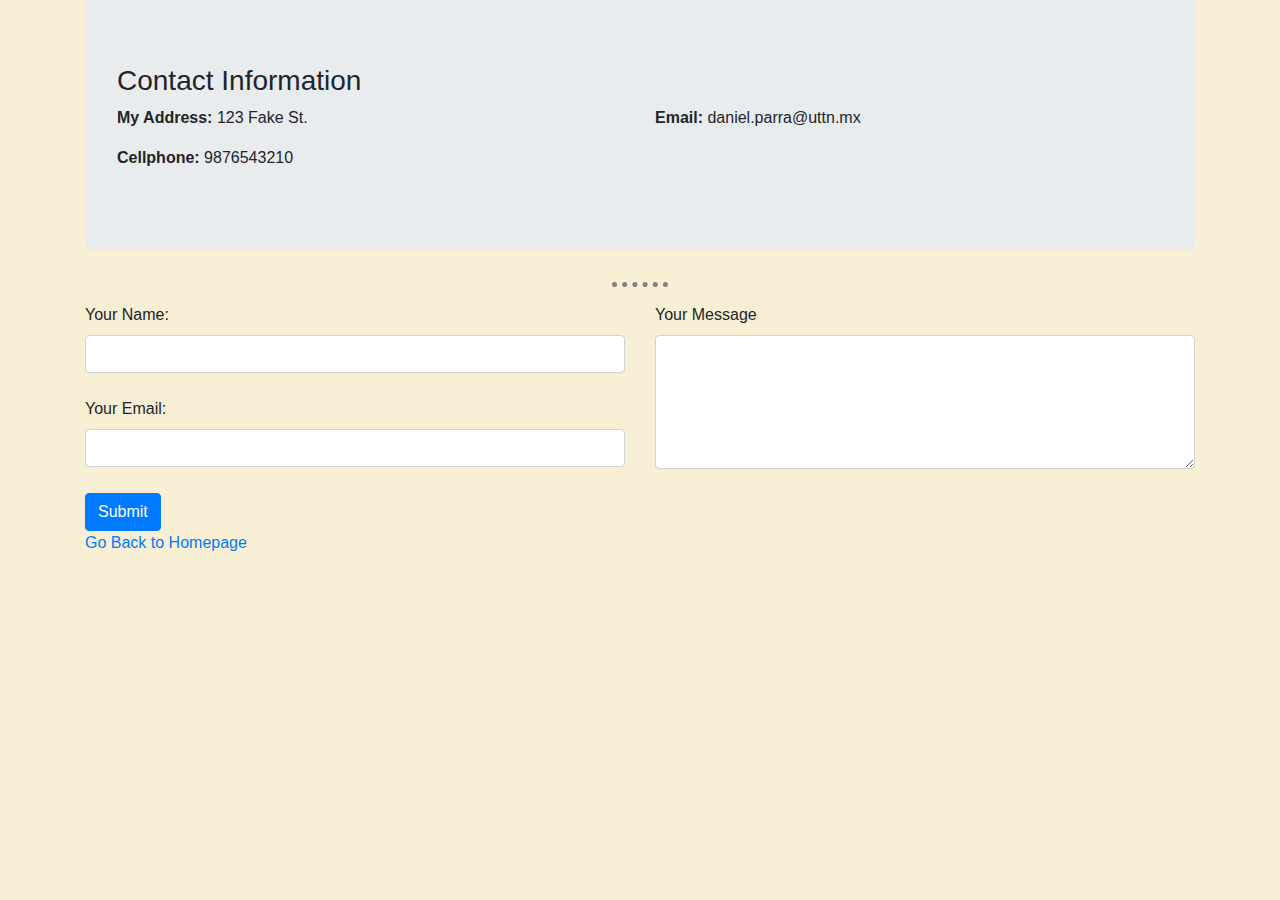
<file: Contact.html>
﻿<!DOCTYPE html>
<html>
<head>
    <meta charset="utf-8" />
    <meta name="viewport" content="width=device-width, initial-scale=1, shrink-to-fit=no">
    <title>Contact Me</title>
    <link rel="stylesheet" href="https://stackpath.bootstrapcdn.com/bootstrap/4.5.2/css/bootstrap.min.css" integrity="sha384-JcKb8q3iqJ61gNV9KGb8thSsNjpSL0n8PARn9HuZOnIxN0hoP+VmmDGMN5t9UJ0Z" crossorigin="anonymous">
    <link href="CSS/styles.css" rel="stylesheet" />
</head>
<body>
    <div class="container">
        <div class="jumbotron">
            <h3>Contact Information</h3>
            <div class="row">
                <div class="col-md-6">
                    <p><strong>My Address: </strong>123 Fake St.</p>
                    <p><strong>Cellphone: </strong>9876543210</p>
                </div>
                <div class="col-md-6">
                    <p><strong>Email: </strong>daniel.parra@uttn.mx</p>
                </div>
            </div>
        </div>
        <hr />
        <div class="row">
            <div class="col-md-12">
                <form action="mailto:daniel.parra@uttn.mx" method="post" enctype="text/plain">
                    <div class="row">
                        <div class="col-md-6">
                            <label>Your Name:</label>
                            <input class="form-control" type="text" name="YourName" value="" />
                            <br />
                            <label>Your Email:</label>
                            <input class="form-control" type="email" name="YourEmail" value="" />
                            <br />
                        </div>
                        <div class="col-md-6">
                            <label>Your Message</label>
                            <br />
                            <textarea class="form-control" name="YourMessage" rows="5"></textarea>
                            <br />
                        </div>
                    </div>
                    <div class="row">
                        <div class="col-md-12">
                            <input class="btn btn-primary" type="submit" value="Submit" />
                        </div>
                    </div>
                </form>
            </div>
        </div>
            <a href="index.html">Go Back to Homepage</a>
        </div>
    <script src="https://code.jquery.com/jquery-3.5.1.slim.min.js" integrity="sha384-DfXdz2htPH0lsSSs5nCTpuj/zy4C+OGpamoFVy38MVBnE+IbbVYUew+OrCXaRkfj" crossorigin="anonymous"></script>
    <script src="https://cdn.jsdelivr.net/npm/popper.js@1.16.1/dist/umd/popper.min.js" integrity="sha384-9/reFTGAW83EW2RDu2S0VKaIzap3H66lZH81PoYlFhbGU+6BZp6G7niu735Sk7lN" crossorigin="anonymous"></script>
    <script src="https://stackpath.bootstrapcdn.com/bootstrap/4.5.2/js/bootstrap.min.js" integrity="sha384-B4gt1jrGC7Jh4AgTPSdUtOBvfO8shuf57BaghqFfPlYxofvL8/KUEfYiJOMMV+rV" crossorigin="anonymous"></script>
</body>
</html>
</file>
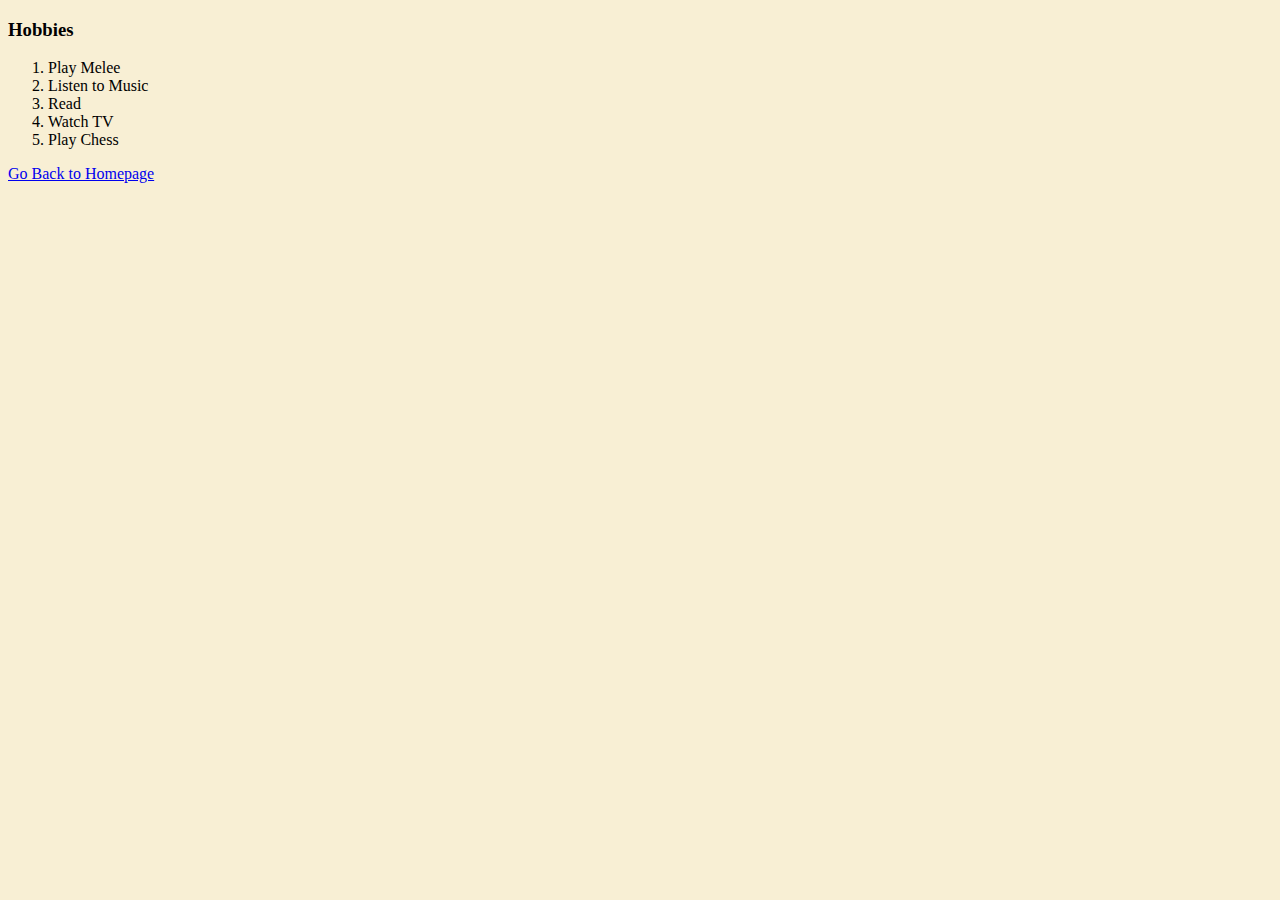
<file: Hobbies.html>
﻿<!DOCTYPE html>
<html>
<head>
    <meta charset="utf-8" />
    <title>Hobbies</title>
    <link href="CSS/styles.css" rel="stylesheet" />
</head>
<body>
    <h3>Hobbies</h3>
    <ol>
        <li>Play Melee</li>
        <li>Listen to Music</li>
        <li>Read</li>
        <li>Watch TV</li>
        <li>Play Chess</li>
    </ol>
    <a href="index.html">Go Back to Homepage</a>
</body>
</html>
</file>
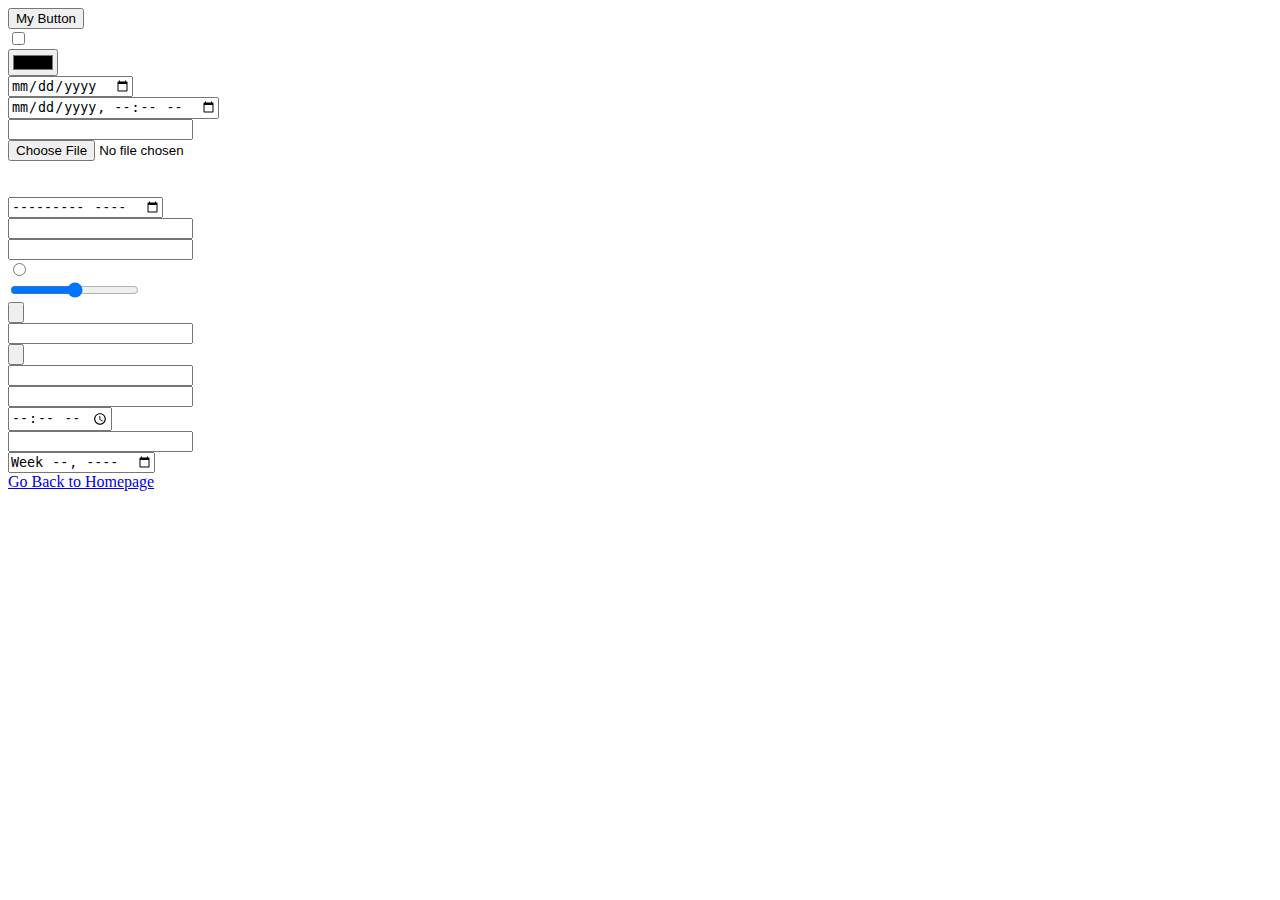
<file: inputs.html>
﻿<!DOCTYPE html>
<html>
<head>
    <meta charset="utf-8" />
    <title>Inputs</title>
</head>
<body>
    <input type="button" value="My Button" />
    <br />
    <input type="checkbox" value="" />
    <br />
    <input type="color" value="" />
    <br />
    <input type="date" value="" />
    <br />
    <input type="datetime-local" value="" />
    <br />
    <input type="email" value="" />
    <br />
    <input type="file" value="" />
    <br />
    <input type="hidden" value="" />
    <br />
    <input type="image" value="" />
    <br />
    <input type="month" value="" />
    <br />
    <input type="number" value="" />
    <br />
    <input type="password" value="" />
    <br />
    <input type="radio" value="" />
    <br />
    <input type="range" value="" />
    <br />
    <input type="reset" value="" />
    <br />
    <input type="search" value="" />
    <br />
    <input type="submit" value="" />
    <br />
    <input type="tel" value="" />
    <br />
    <input type="text" value="" />
    <br />
    <input type="time" value="" />
    <br />
    <input type="url" value="" />
    <br />
    <input type="week" value="" />
    <br />
    <a href="index.html">Go Back to Homepage</a>
</body>
</html>
</file>
<file: CSS/styles.css>
﻿body {
    background-color: #f8efd4;
}

hr {
    border-style: none;
    border-top-style: dotted;
    border-width: 5px;
    border-color: gray;
    width: 5%;
}
</file>
